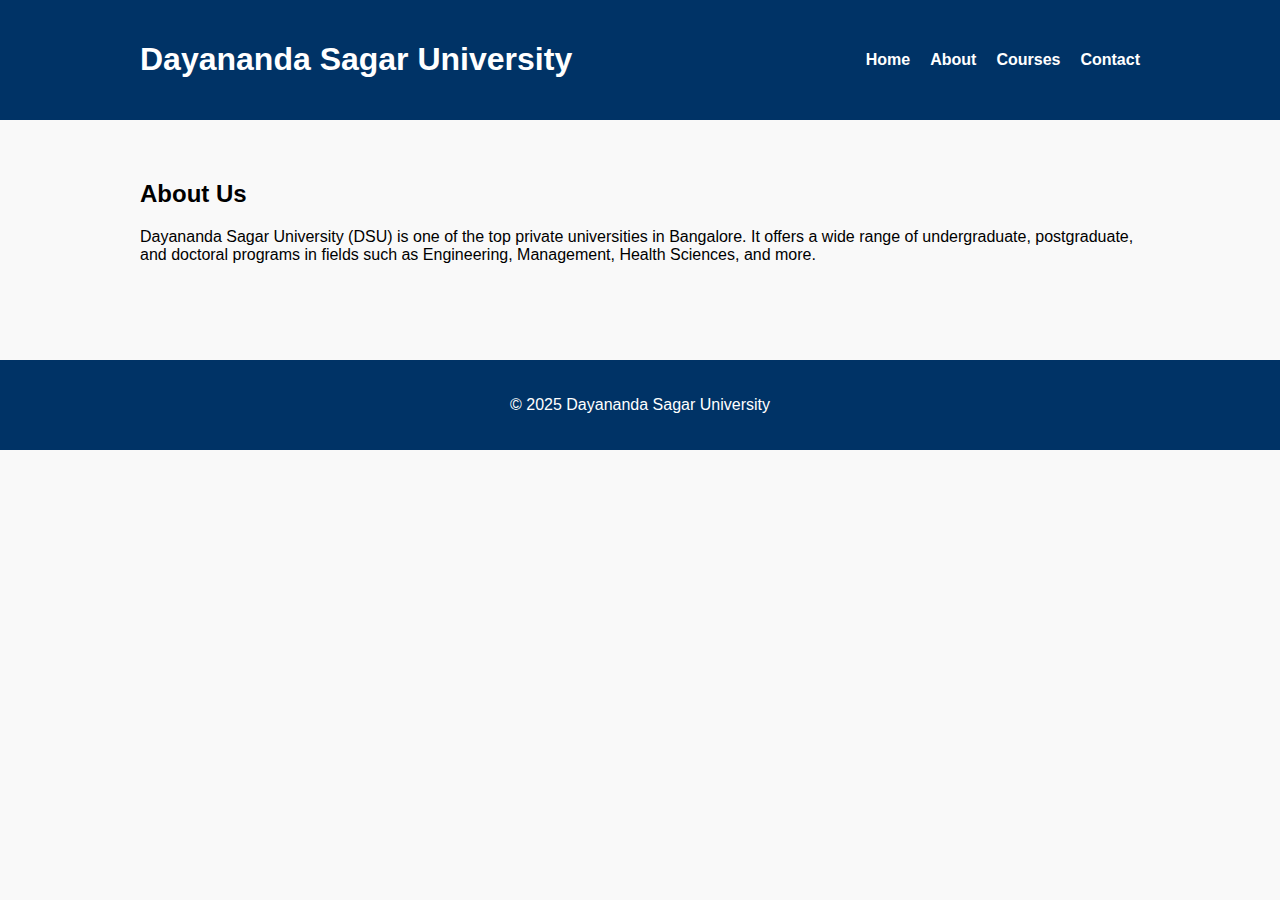
<file: about.html>
<!DOCTYPE html>
<html lang="en">
<head>
  <meta charset="UTF-8">
  <title>About - DSU</title>
  <link rel="stylesheet" href="style.css">
</head>
<body>
  <header>
    <div class="container">
      <h1>Dayananda Sagar University</h1>
      <nav>
        <ul>
          <li><a href="index.html">Home</a></li>
          <li><a href="about.html">About</a></li>
          <li><a href="courses.html">Courses</a></li>
          <li><a href="contact.html">Contact</a></li>
        </ul>
      </nav>
    </div>
  </header>

  <section class="content">
    <div class="container">
      <h2>About Us</h2>
      <p>Dayananda Sagar University (DSU) is one of the top private universities in Bangalore. It offers a wide range of undergraduate, postgraduate, and doctoral programs in fields such as Engineering, Management, Health Sciences, and more.</p>
    </div>
  </section>

  <footer>
    <div class="container">
      <p>&copy; 2025 Dayananda Sagar University</p>
    </div>
  </footer>
</body>
</html>
</file>
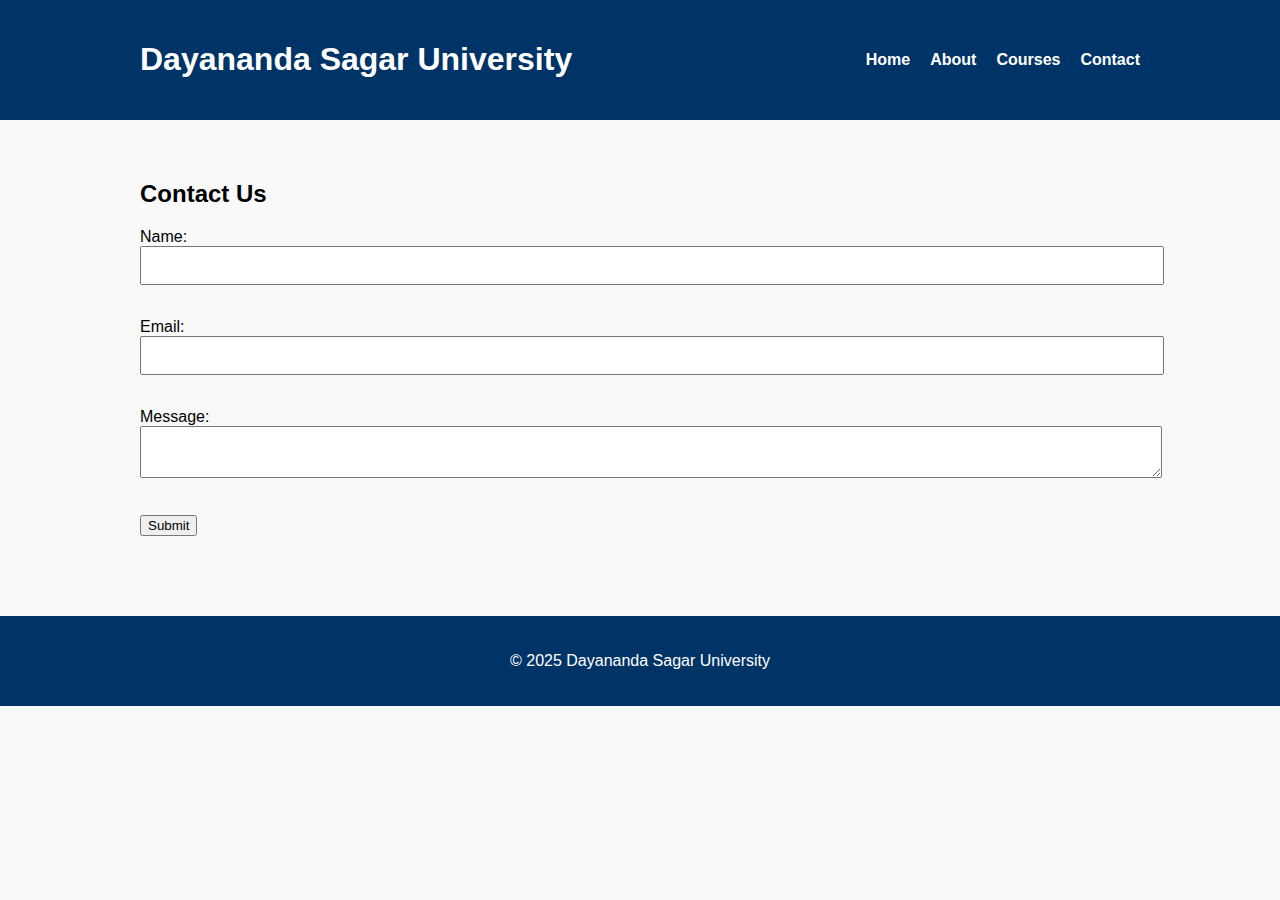
<file: contact.html>
<!DOCTYPE html>
<html lang="en">
<head>
  <meta charset="UTF-8">
  <title>Contact - DSU</title>
  <link rel="stylesheet" href="style.css">
</head>
<body>
  <header>
    <div class="container">
      <h1>Dayananda Sagar University</h1>
      <nav>
        <ul>
          <li><a href="index.html">Home</a></li>
          <li><a href="about.html">About</a></li>
          <li><a href="courses.html">Courses</a></li>
          <li><a href="contact.html">Contact</a></li>
        </ul>
      </nav>
    </div>
  </header>

  <section class="content">
    <div class="container">
      <h2>Contact Us</h2>
      <form>
        <label>Name:</label><br>
        <input type="text" name="name"><br><br>
        <label>Email:</label><br>
        <input type="email" name="email"><br><br>
        <label>Message:</label><br>
        <textarea name="message"></textarea><br><br>
        <button type="submit">Submit</button>
      </form>
    </div>
  </section>

  <footer>
    <div class="container">
      <p>&copy; 2025 Dayananda Sagar University</p>
    </div>
  </footer>
</body>
</html>
</file>
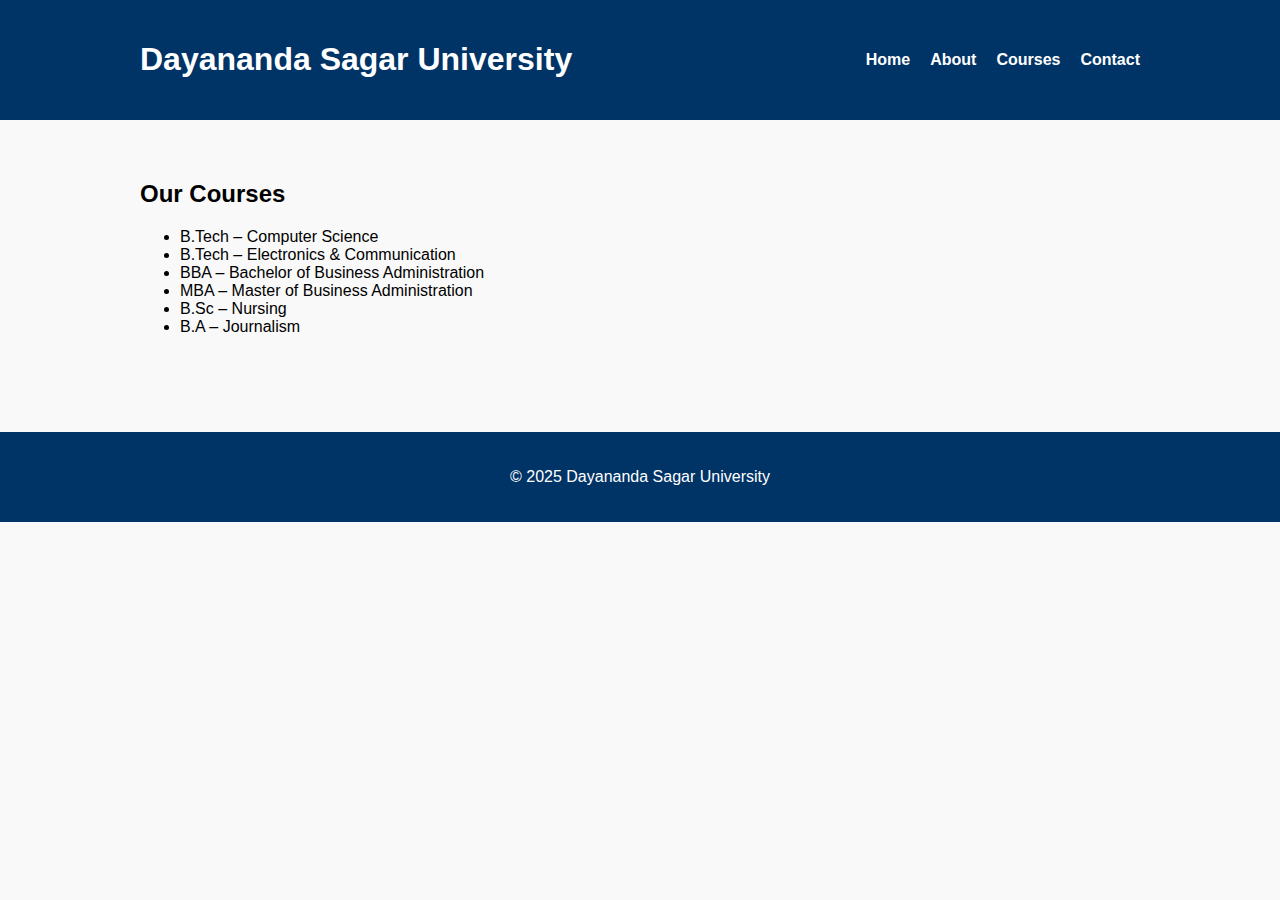
<file: courses.html>
<!DOCTYPE html>
<html lang="en">
<head>
  <meta charset="UTF-8">
  <title>Courses - DSU</title>
  <link rel="stylesheet" href="style.css">
</head>
<body>
  <header>
    <div class="container">
      <h1>Dayananda Sagar University</h1>
      <nav>
        <ul>
          <li><a href="index.html">Home</a></li>
          <li><a href="about.html">About</a></li>
          <li><a href="courses.html">Courses</a></li>
          <li><a href="contact.html">Contact</a></li>
        </ul>
      </nav>
    </div>
  </header>

  <section class="content">
    <div class="container">
      <h2>Our Courses</h2>
      <ul>
        <li>B.Tech – Computer Science</li>
        <li>B.Tech – Electronics & Communication</li>
        <li>BBA – Bachelor of Business Administration</li>
        <li>MBA – Master of Business Administration</li>
        <li>B.Sc – Nursing</li>
        <li>B.A – Journalism</li>
      </ul>
    </div>
  </section>

  <footer>
    <div class="container">
      <p>&copy; 2025 Dayananda Sagar University</p>
    </div>
  </footer>
</body>
</html>
</file>
<file: style.css>
/* style.css */

body {
  font-family: Arial, sans-serif;
  margin: 0;
  padding: 0;
  background: #f9f9f9;
}

header {
  background: #003366;
  color: white;
  padding: 20px 0;
}

header .container {
  width: 90%;
  margin: auto;
  display: flex;
  justify-content: space-between;
  align-items: center;
}

nav ul {
  list-style: none;
  display: flex;
  gap: 20px;
}

nav a {
  color: white;
  text-decoration: none;
  font-weight: bold;
}

.hero {
  background: url('images/banner.jpg') no-repeat center center/cover;
  color: white;
  text-align: center;
  padding: 100px 20px;
}

.content {
  padding: 40px 20px;
}

.container {
  max-width: 1000px;
  margin: auto;
}

footer {
  background: #003366;
  color: white;
  text-align: center;
  padding: 20px;
  margin-top: 40px;
}

form input, form textarea {
  width: 100%;
  padding: 10px;
  margin-bottom: 15px;
}
</file>
